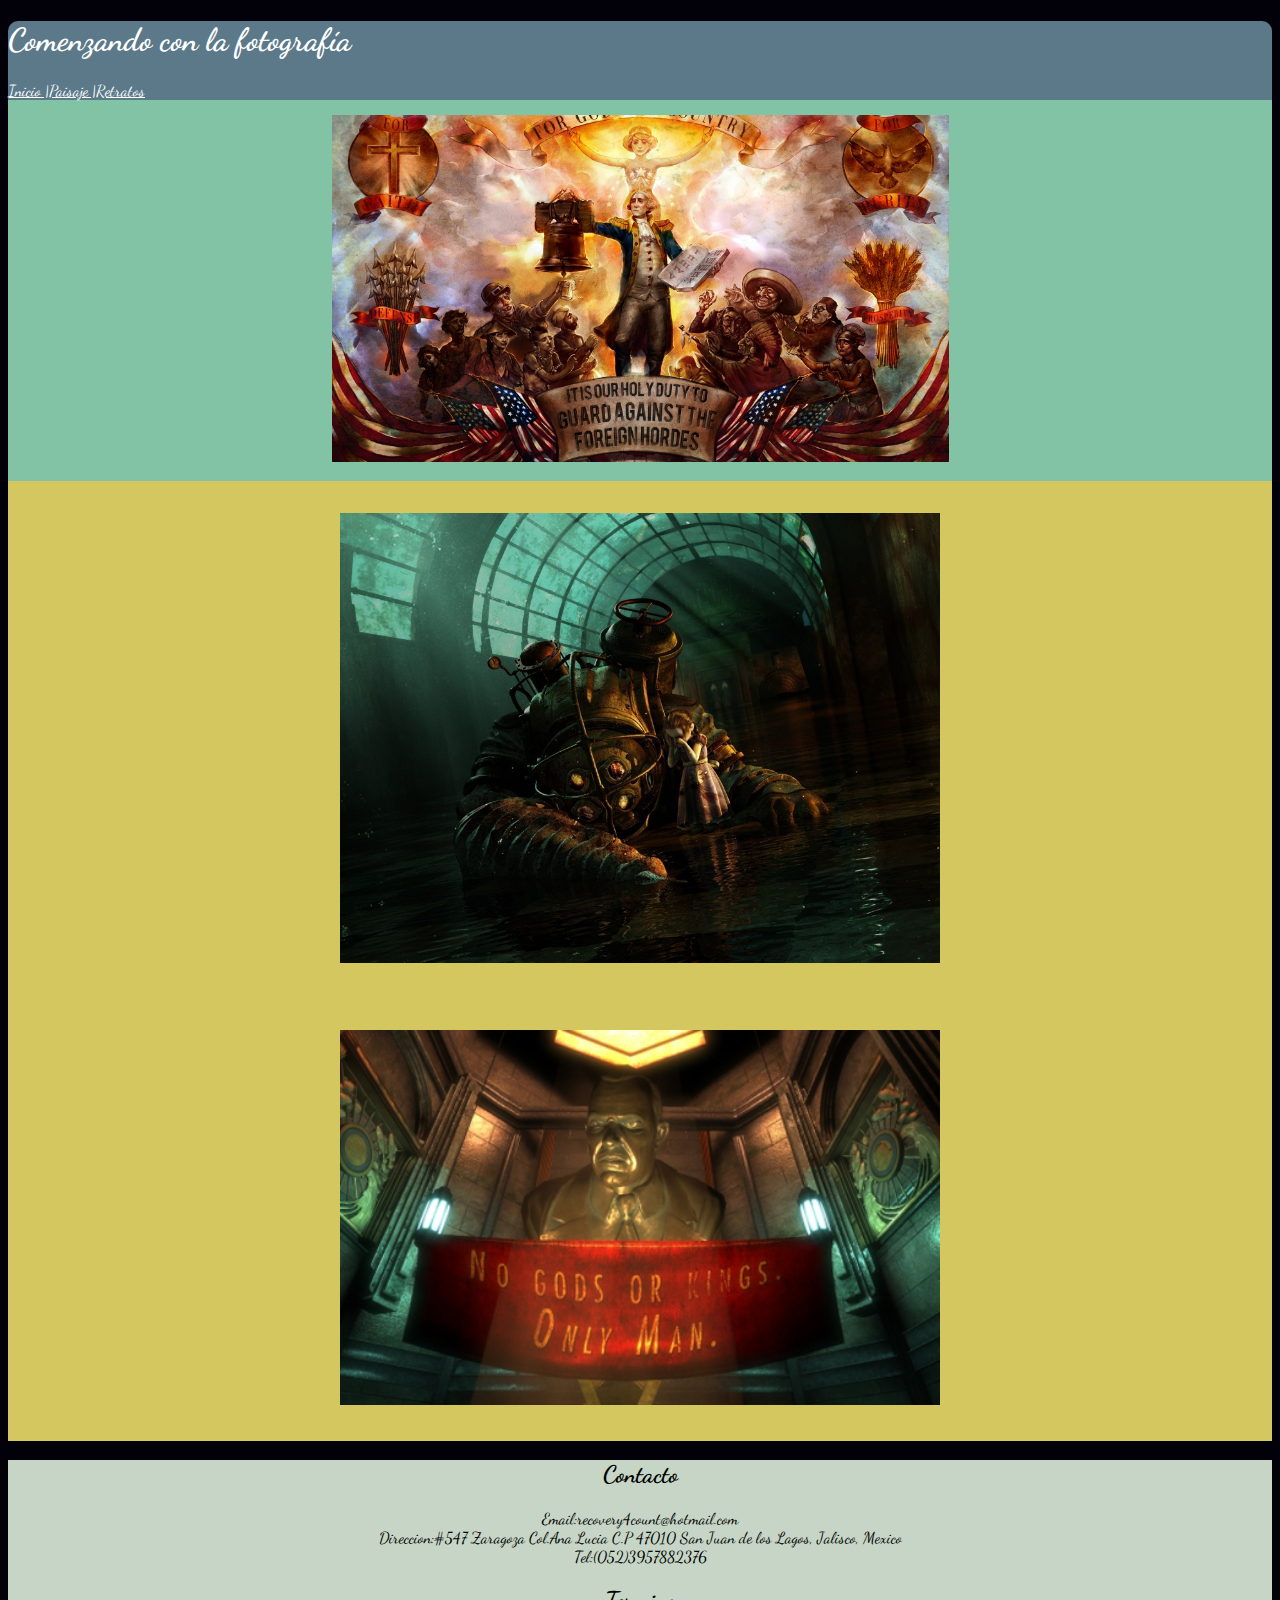
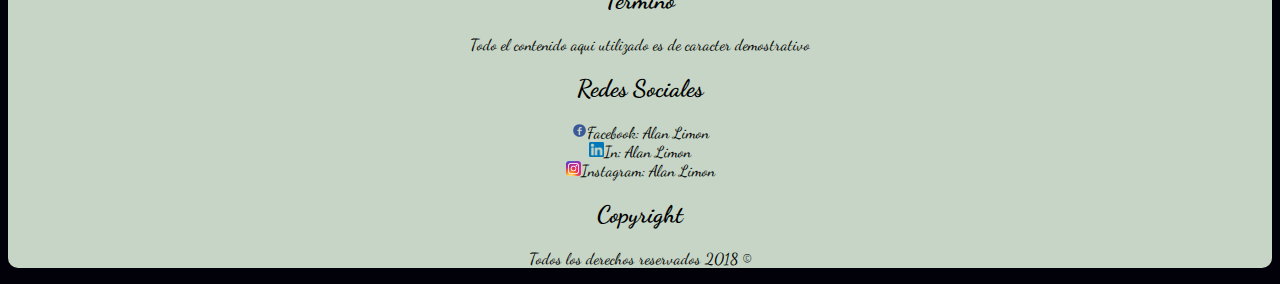
<file: index.html>
<!DOCTYPE html>
<html>
  <head>
    <meta charset="utf-8">
    <meta name="viewport" content="width:device-width,user-scalable=no">
    <link rel="stylesheet" href="css/estilos.css">
    <link href="https://fonts.googleapis.com/css?family=Dancing+Script" rel="stylesheet">
    <title>Evaluacion Final</title>
  </head>
  <body>
    <div class="contenido">
      <header>

          <div class="titulo">
            <h1>Comenzando con la fotografía</h1>
          </div>
          <div class="menu">
           <a href="index.html">Inicio |</a><a href="html/Paisaje.html">Paisaje |</a><a href="html/Retrato.html">Retratos</a>
          </div>

      </header>
      <div id="centro">
        <img src="img/bioshock.jpg" alt="bio" width="50%">
      </div>
      <div class="imagen_secundaria">
        <div class="img1">
          <a href="html/Paisaje.html"><img src="img/lead.jpg" alt="lead" width="50%"></a>
        </div>
        <div class="img2">
          <a href="html/Retrato.html">
          <img src="img/ngom.jpg" alt="ngom" width="50%"></a>
        </div>
      </div>
        <div class="piedepagina">
          <div class="item contacto">
            <h2>Contacto</h2>
              Email:recovery4count@hotmail.com </br>
              Direccion:#547 Zaragoza Col.Ana Lucia C.P 47010 San Juan de los Lagos, Jalisco, Mexico </br>
              Tel:(052)3957882376</br>
          </div>
          <div class="item termino">
            <h2>Termino</h2>
            <p>Todo el contenido aqui utilizado es de caracter demostrativo</p>
          </div>
          <div class="item redes_sociales">
            <h2>Redes Sociales</h2>
              <img src="img/fb.svg" alt="" width="15px">Facebook: Alan Limon</br>
              <img src="img/lin.png" alt="" width="15px">In: Alan Limon</br>
              <img src="img/ins.png" alt="" width="15px">Instagram: Alan Limon</br>
          </div>
          <div class="item copyright">
            <h2>Copyright</h2>
            <p>Todos los derechos reservados 2018 ©</p>
          </div>
        </div>
    </div>
  </body>
</html>
</file>
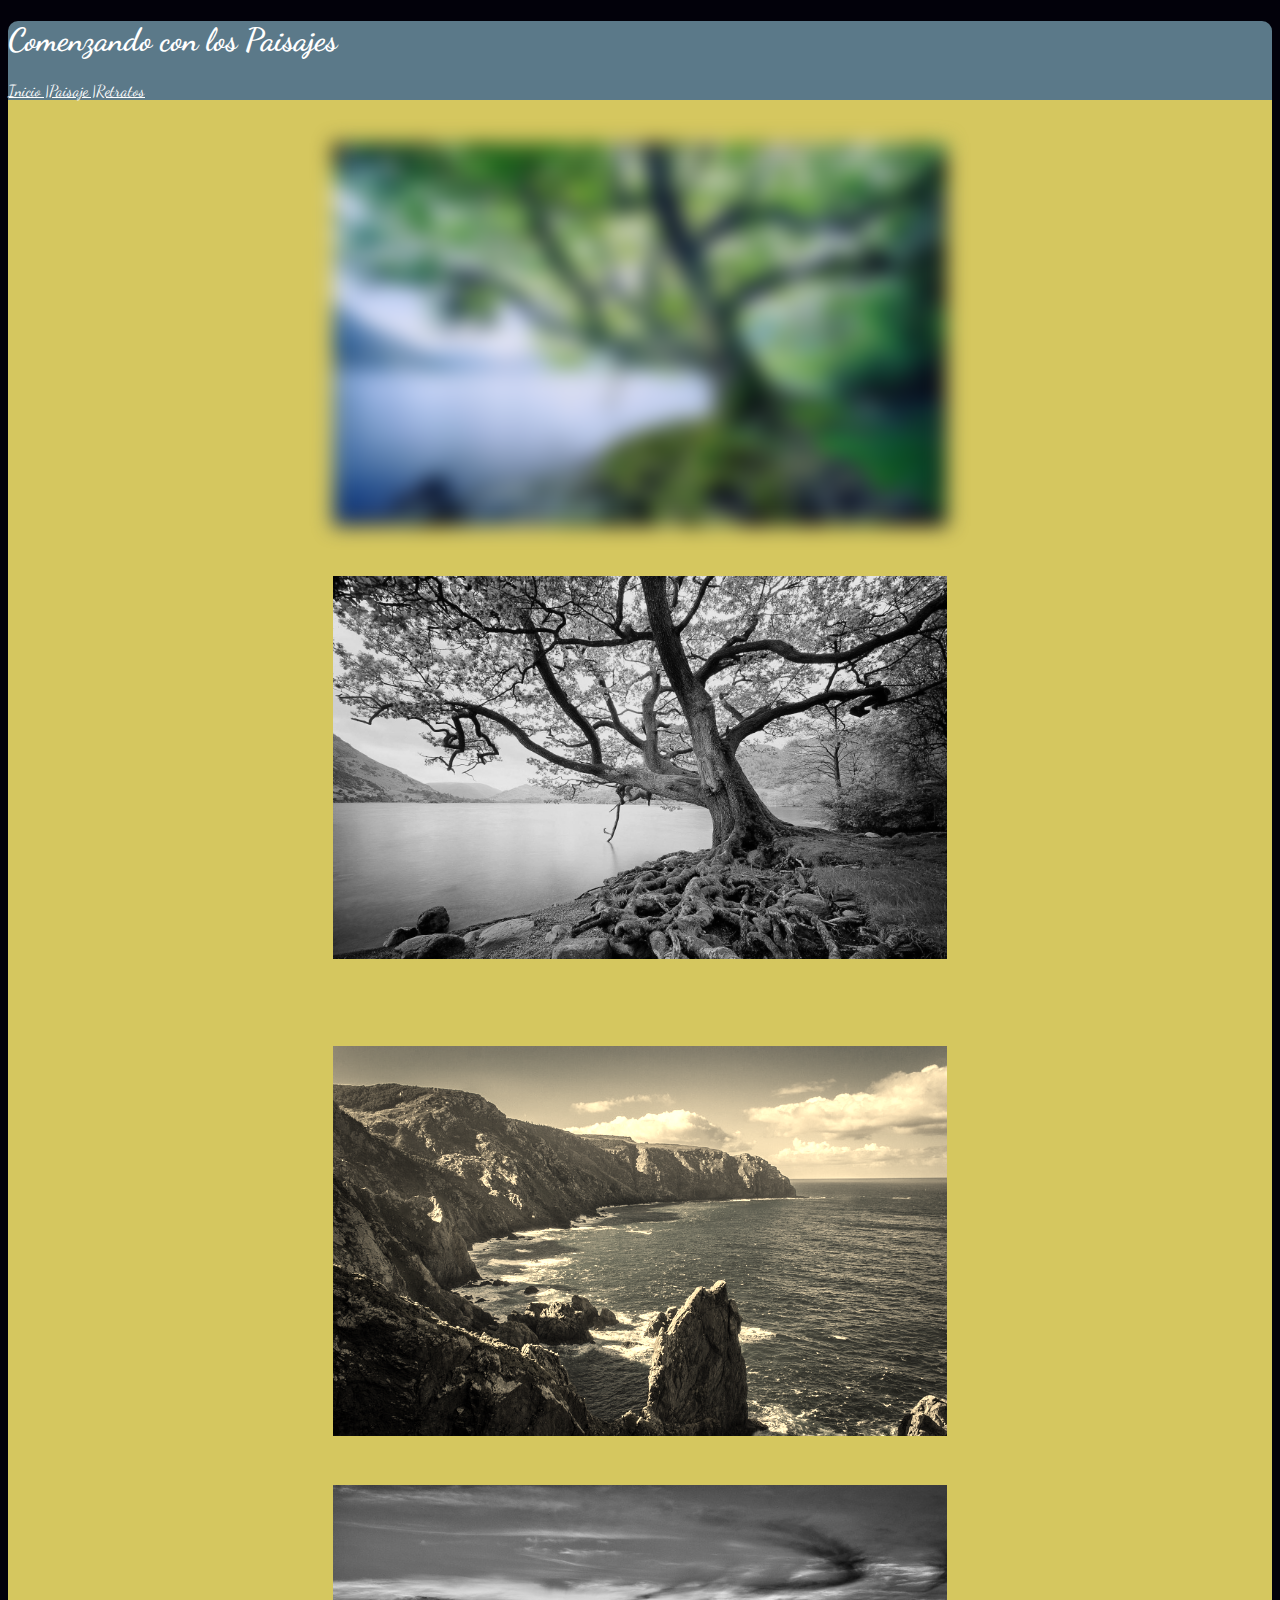
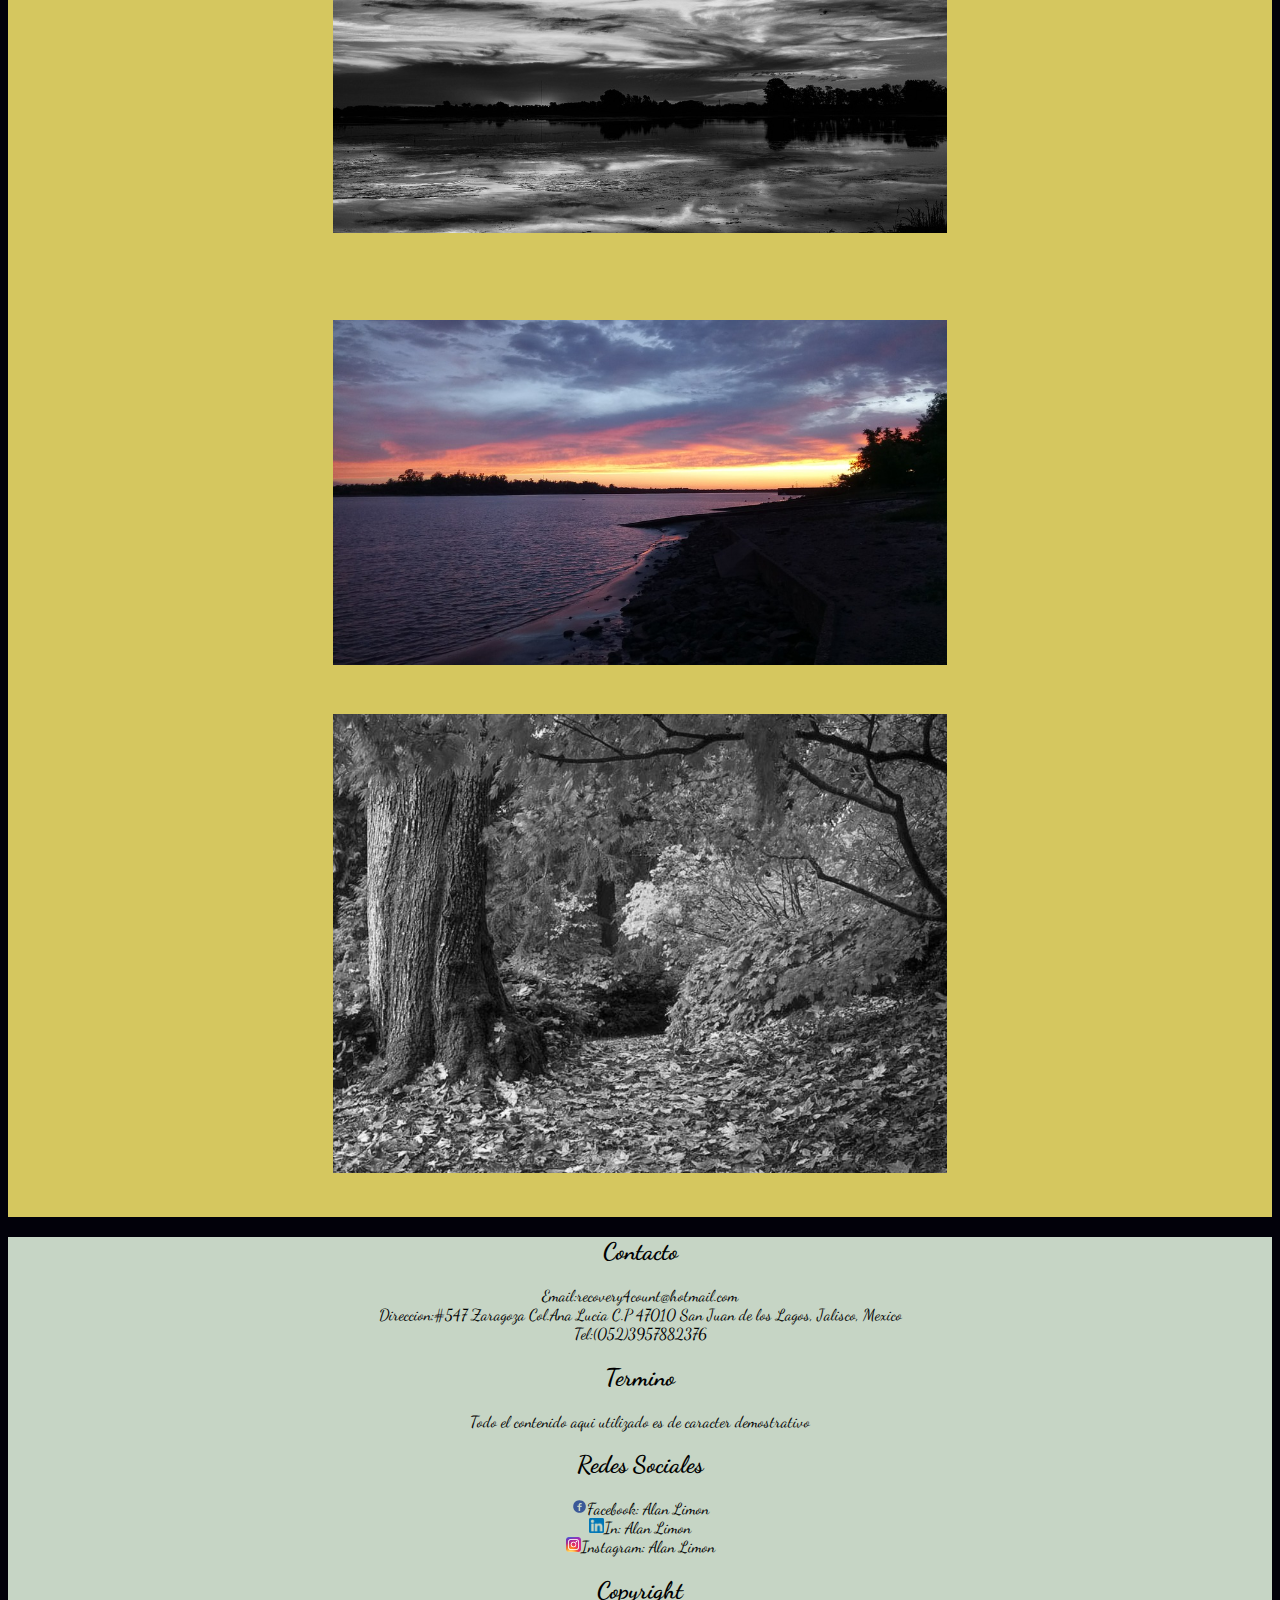
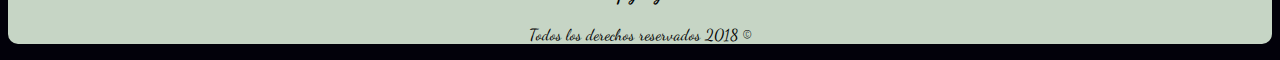
<file: html/Paisaje.html>
<!DOCTYPE html>
<html>
  <head>
    <meta charset="utf-8">
    <meta name="viewport" content="width:device-width,user-scalable=no">
    <link rel="stylesheet" href="../css/estilos.css">
    <link href="https://fonts.googleapis.com/css?family=Dancing+Script" rel="stylesheet">
    <title>Evaluacion Final</title>
  </head>
  <body>
    <div class="contenido">
      <header>
        <div class="titulo">
          <h1>Comenzando con los Paisajes</h1>
        </div>
        <div class="menu">
         <a href="../index.html">Inicio |</a><a href="Paisaje.html">Paisaje |</a><a href="Retrato.html">Retratos</a>
        </div>
      </header>
      <section id="galeria">
        <div class="columna">
          <img src="../img/P1.jpg" alt="1" width="50%" height="40%" id="primera">
          <img src="../img/P1.jpg" alt="2" width="50%" height="40%" class="segunda">

        </div>
        <div class="columna">
          <img src="../img/P3.jpg" alt="3" width="50%" height="40%" id="tercera">
          <img src="../img/P4.jpg" alt="4" width="50%" height="40%" class="segunda">

        </div>
        <div class="columna">
          <img src="../img/P5.jpg" alt="5" width="50%" height="40%">
          <img src="../img/P6.jpg" alt="6" width="50%" height="40%" class="segunda">
        </div>
      </section>
      <div class="piedepagina">
        <div class="item contacto">
          <h2>Contacto</h2>
          Email:recovery4count@hotmail.com </br>
          Direccion:#547 Zaragoza Col.Ana Lucia C.P 47010 San Juan de los Lagos, Jalisco, Mexico </br>
          Tel:(052)3957882376</br>
        </div>
        <div class="item termino">
          <h2>Termino</h2>
          <p>Todo el contenido aqui utilizado es de caracter demostrativo</p>
        </div>
        <div class="item redes_sociales">
          <h2>Redes Sociales</h2>
          <img src="../img/fb.svg" alt="" width="15px">Facebook: Alan Limon</br>
          <img src="../img/lin.png" alt="" width="15px">In: Alan Limon</br>
          <img src="../img/ins.png" alt="" width="15px">Instagram: Alan Limon</br>
        </div>
        <div class="item copyright">
          <h2>Copyright</h2>
          <p>Todos los derechos reservados 2018 ©</p>
        </div>
      </div>

    </div>

  </body>
</html>
</file>
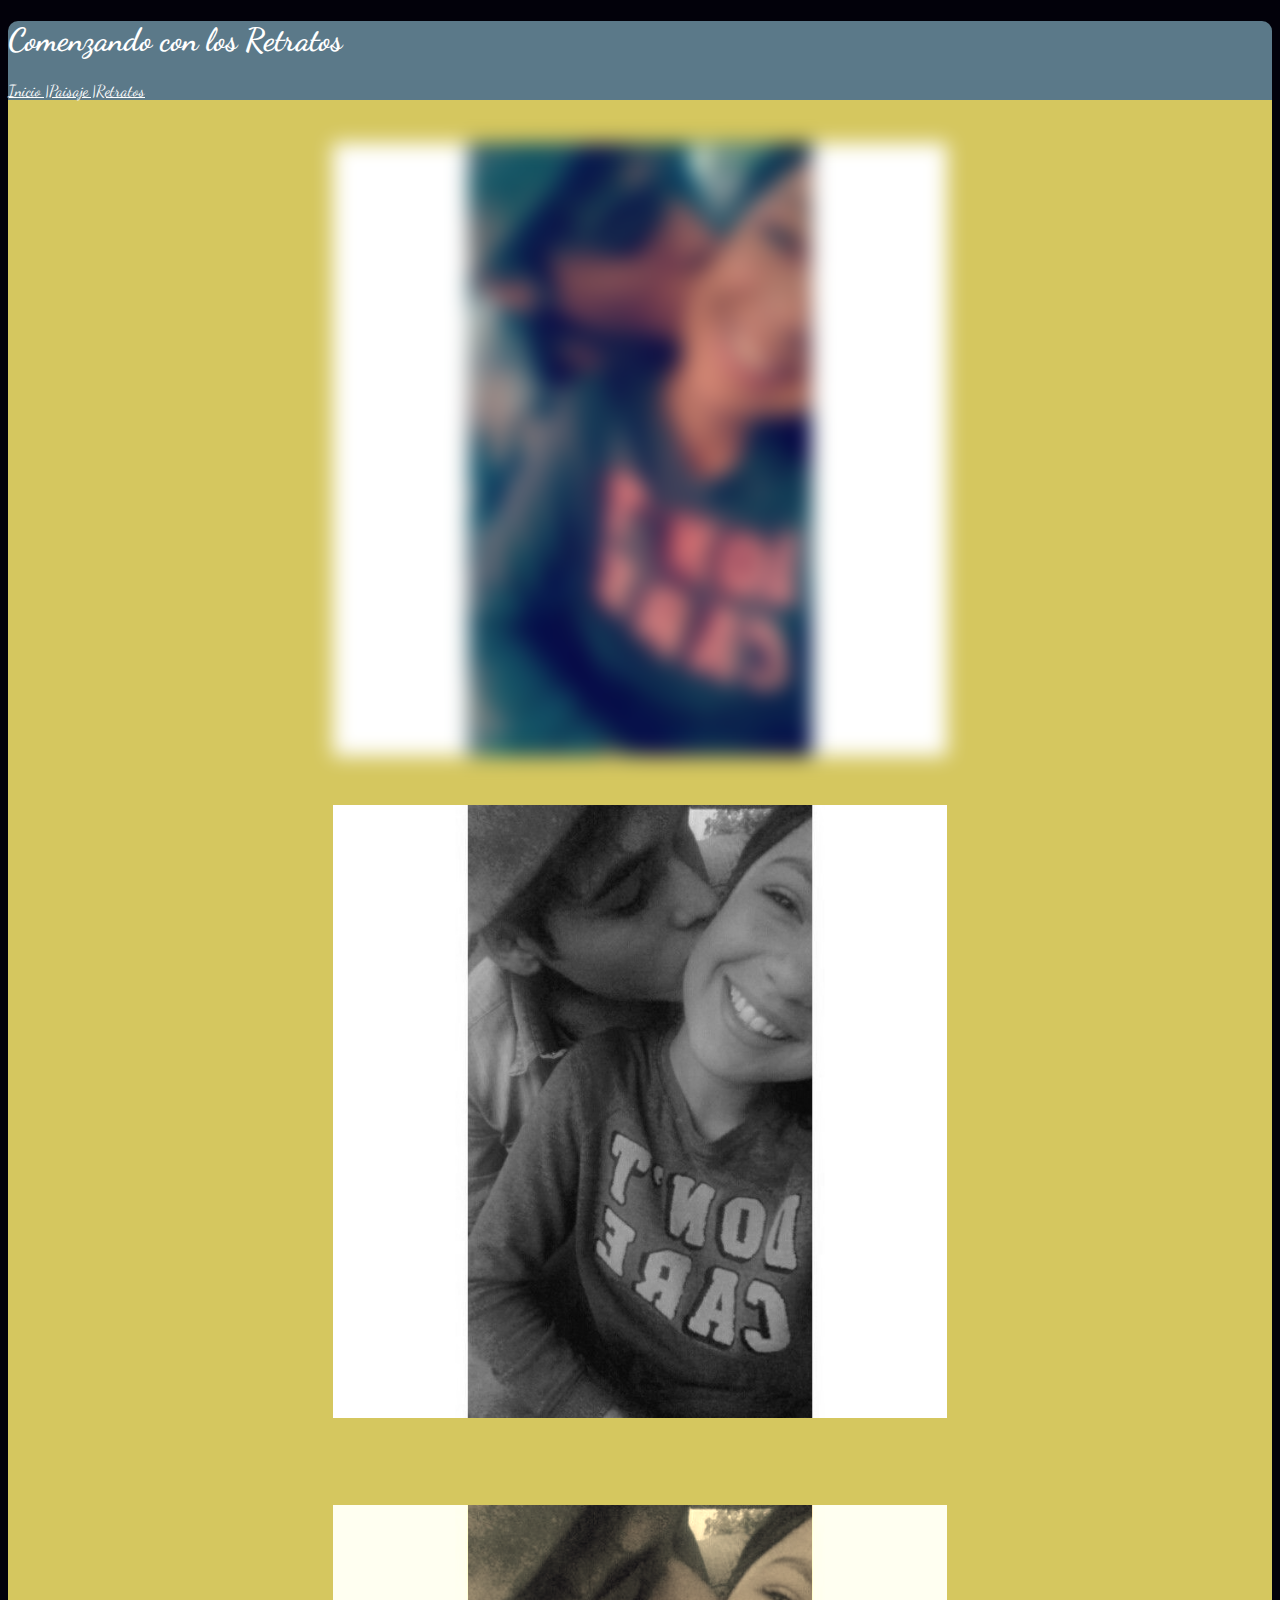
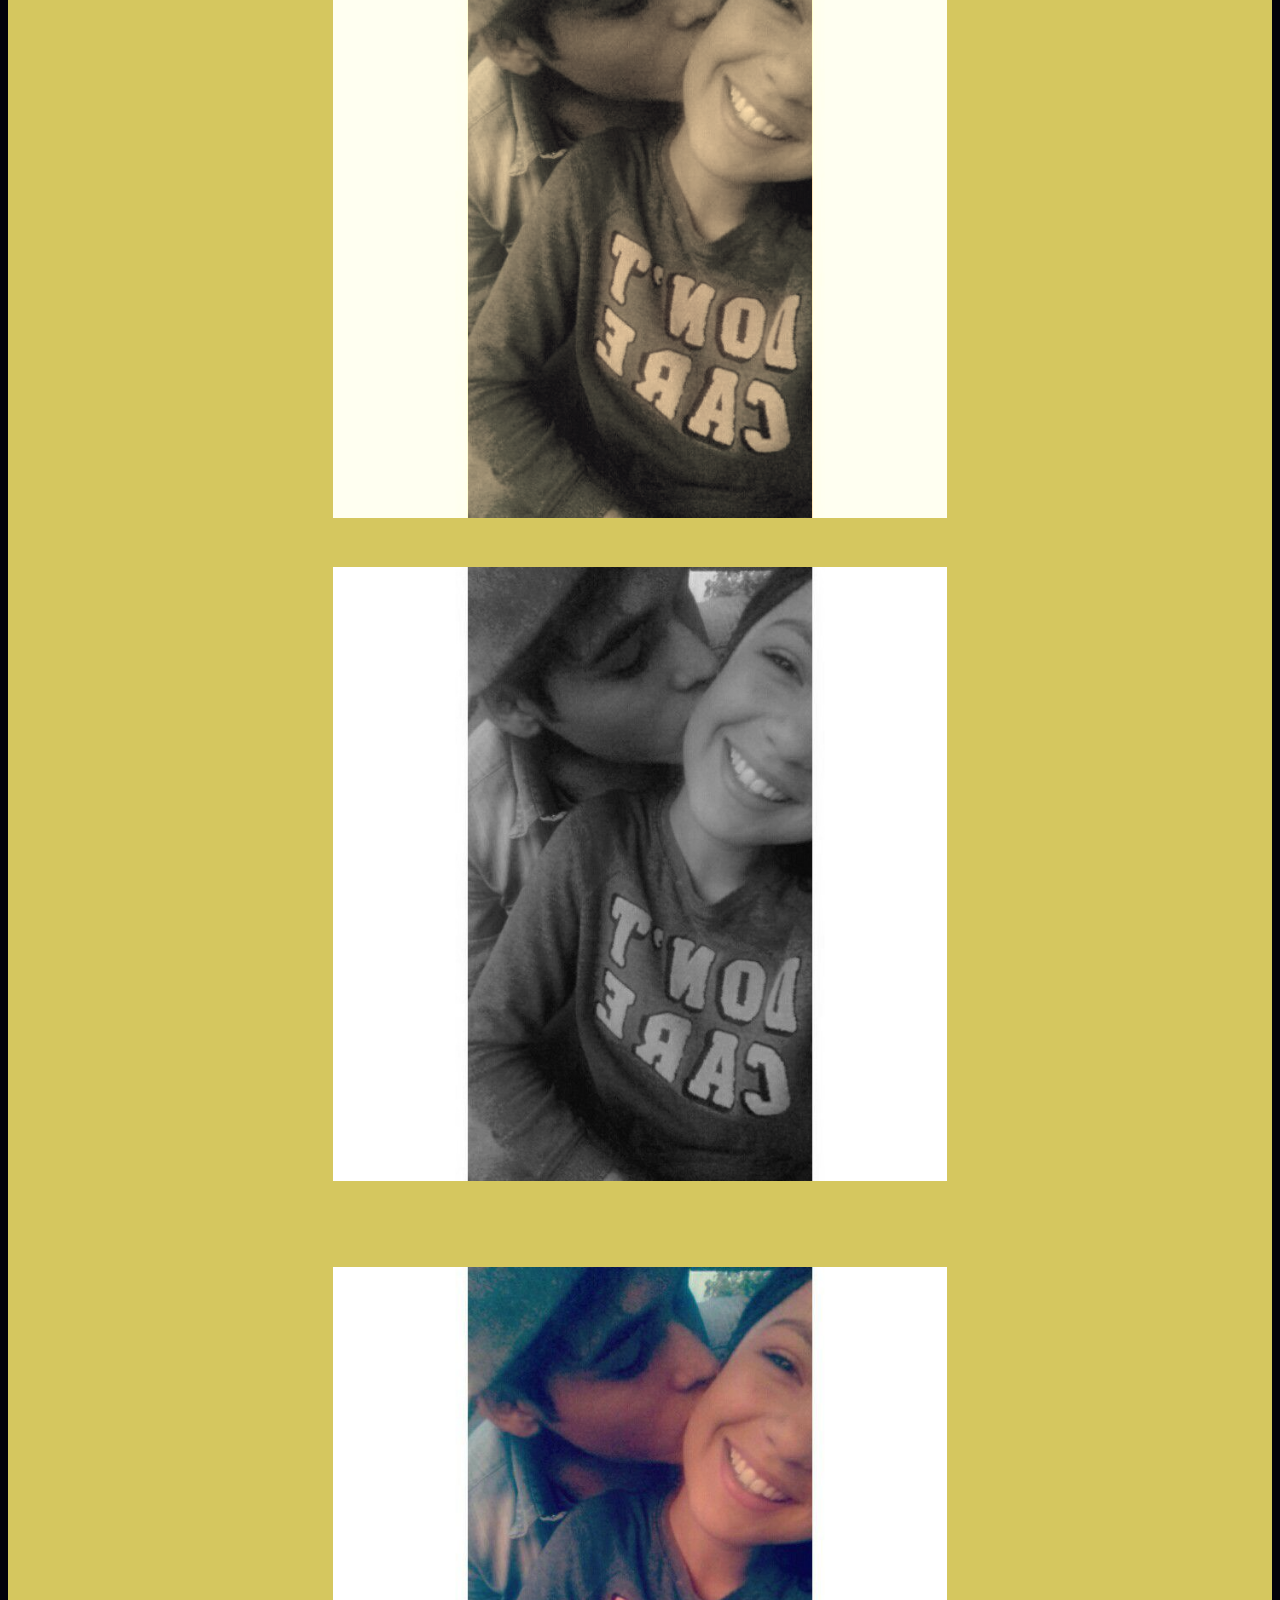
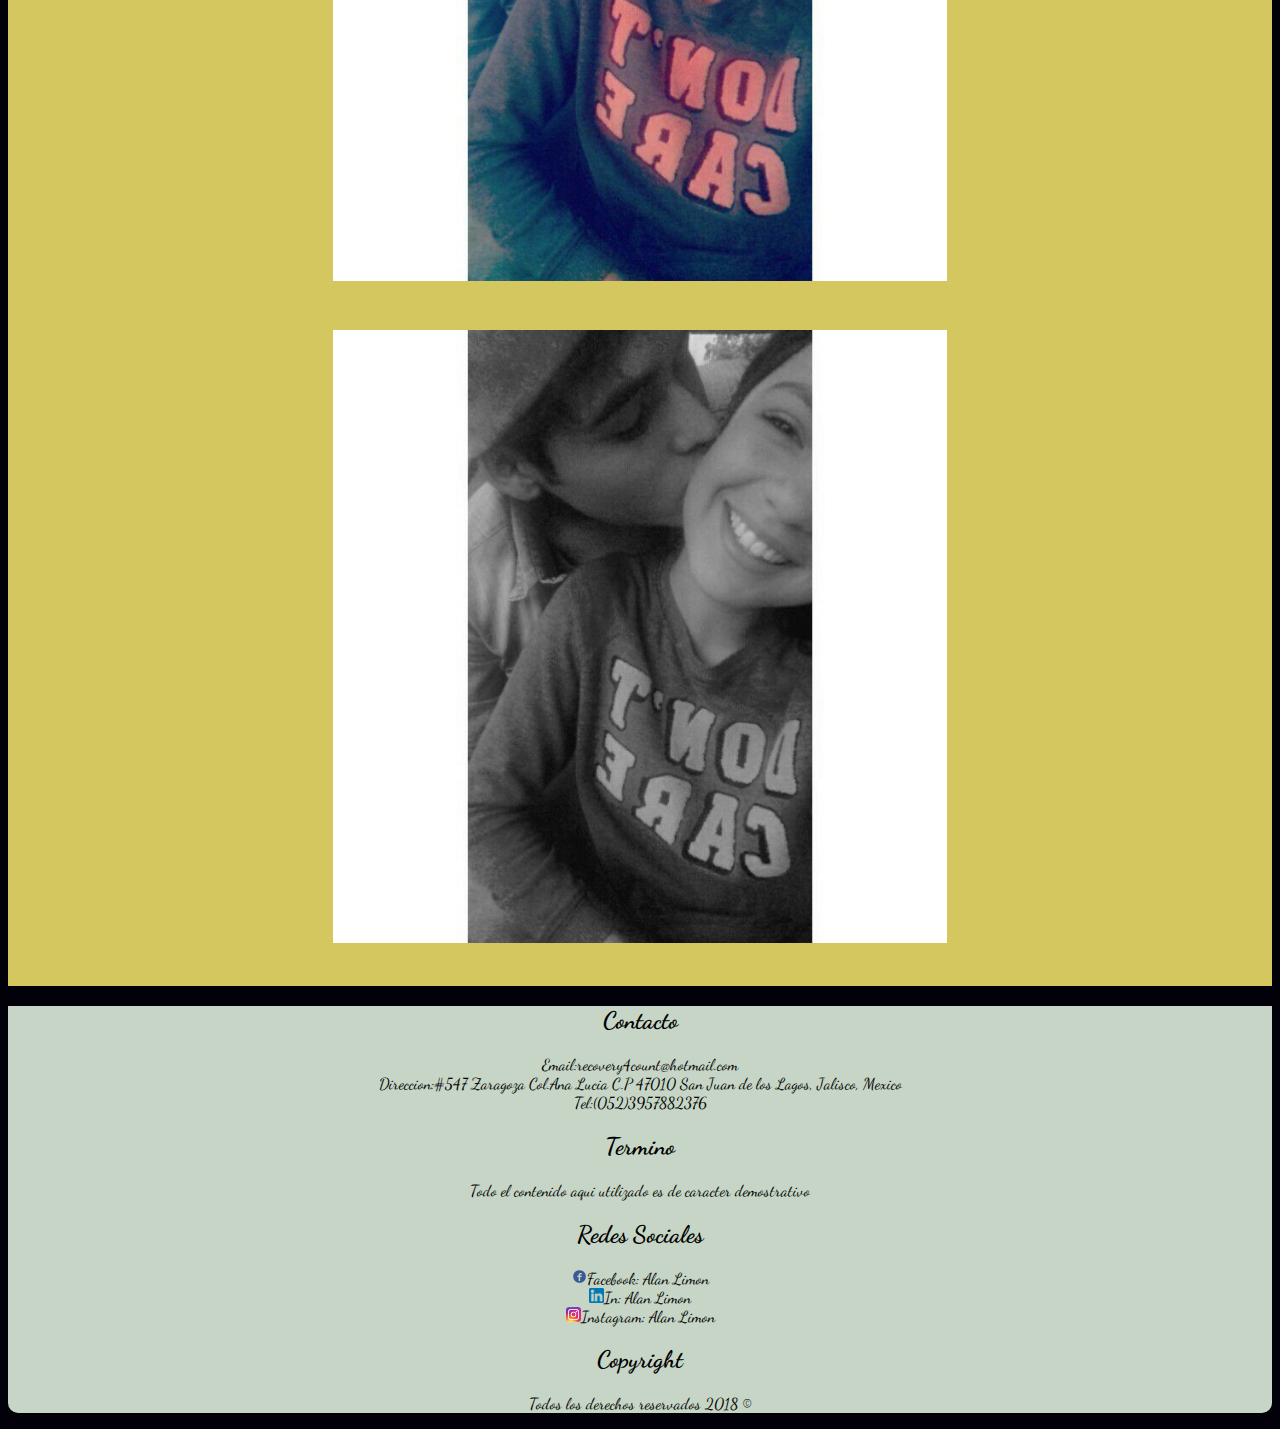
<file: html/retrato.html>
<!DOCTYPE html>
<html>
  <head>
    <meta charset="utf-8">
    <meta name="viewport" content="width:device-width,user-scalable=no">
    <link rel="stylesheet" href="../css/estilos.css">
    <link href="https://fonts.googleapis.com/css?family=Dancing+Script" rel="stylesheet">
    <title>Evaluacion Final</title>
  </head>
  <body>
    <div class="contenido">
      <header>
        <div class="titulo">
          <h1>Comenzando con los Retratos</h1>
        </div>
        <div class="menu">
         <a href="../index.html">Inicio |</a><a href="Paisaje.html">Paisaje |</a><a href="Retrato.html">Retratos</a>
        </div>
      </header>
      <section id="galeria">
        <div class="columna">
          <img src="../img/ret.jpg" alt="1" width="50%" height="40%" id="primera">
          <img src="../img/ret.jpg" alt="2" width="50%" height="40%" class="segunda">

        </div>
        <div class="columna">
          <img src="../img/ret.jpg" alt="3" width="50%" height="40%" id="tercera">
          <img src="../img/ret.jpg" alt="4" width="50%" height="40%" class="segunda">

        </div>
        <div class="columna">
          <img src="../img/ret.jpg" alt="5" width="50%" height="40%">
          <img src="../img/ret.jpg" alt="6" width="50%" height="40%" class="segunda">
        </div>
      </section>
      <div class="piedepagina">
        <div class="item contacto">
          <h2>Contacto</h2>
          Email:recovery4count@hotmail.com </br>
          Direccion:#547 Zaragoza Col.Ana Lucia C.P 47010 San Juan de los Lagos, Jalisco, Mexico </br>
          Tel:(052)3957882376</br>
        </div>
        <div class="item termino">
          <h2>Termino</h2>
          <p>Todo el contenido aqui utilizado es de caracter demostrativo</p>
        </div>
        <div class="item redes_sociales">
          <h2>Redes Sociales</h2>
          <img src="../img/fb.svg" alt="" width="15px">Facebook: Alan Limon</br>
          <img src="../img/lin.png" alt="" width="15px">In: Alan Limon</br>
          <img src="../img/ins.png" alt="" width="15px">Instagram: Alan Limon</br>
        </div>
        <div class="item copyright">
          <h2>Copyright</h2>
          <p>Todos los derechos reservados 2018 ©</p>
        </div>
      </div>

    </div>

  </body>
</html>
</file>
<file: css/estilos.css>
/*cuerpo de la pagina*/
body{
  background: #02010a;
  font-family: 'Dancing Script', cursive;
}
.imagen_secundaria{
    background:#d5c75f;
    border: 1px;
}
.imagen_secundaria .img1{
  text-align: center;
  padding: 2.5%;
}
.imagen_secundaria .img2{
  text-align: center;
  padding: 2.5%;
}
/*paisaje cuerpo pagina*/
#galeria{
  background:#d5c75f;
  border: 1px;
}
.columna{
  align-items: center;
  padding: 1.5%;
  display: -webkit-flex;
   display:         flex;
   -webkit-flex-flow: column;
            flex-flow: column;

}
.columna img{
  margin: 2%;
}
/*efectos en imagenes*/
#primera{
    -webkit-filter: blur(10px);
    filter: blur(10px);
}
.segunda{
    -webkit-filter: grayscale(100%); /* Safari */
    filter: grayscale(100%);
}
#tercera{
    -webkit-filter: sepia(90%);
    filter: sepia(90%);
}

/*tamanhos de pantalla*/
@media (min-width: 900px) and  (min-width: 1281px) {
  body{
    width: 900px;
    margin-left: 20%;
    margin-right: 20%;
  }
  .imagen_secundaria{
    display: -ms-flex;
    display: -webkit-flex;
    display: flex;
  }
  .imagen_secundaria > div {
    width: 50%;
    text-align: center;
}
.piedepagina{
  width: 100%;
  display: flex;
  display: -ms-flex;
  display: -webkit-flex;
  flex-flow: row;
}
.item{
  width: 25%;
  flex: 1 1 auto;
}
#galeria{
  width: 100%;
  display: flex;
  display: -ms-flex;
  display: -webkit-flex;
  flex-flow: row;
}
.columna{
  width: 33.33%;
  flex: 1 1 auto;
}
header {
   display: flex;
}
.menu{
  margin-left: 43%;
  margin-top: 4.5%
}

.menu a{
  color: white;
}
.titulo{
  text-align: left;
}



}
@media (min-width: 201px) and (max-width: 899px) {
  body{
    width: 100%;
  }

.menu{
  color: white;
  text-align: center;
}
.titulo{
  text-align: center;
}

  #galeria{
    display: -ms-flex;
    display: -webkit-flex;
   display:         flex;
   -webkit-flex-flow: column;
             flex-flow: column;
  }
  .imagen_secundaria{
    -webkit-flex-flow: column;
              flex-flow: column;
  }
  .imagen_secundaria  div {
width: 100%;
-webkit-flex-flow: column;
          flex-flow: column;
}

.piedepagina{
  -webkit-flex-flow: column;
            flex-flow: column;

}

}


/*cabezera*/
header{
  background: #5b7989;
  border-radius: 10px 10px 0px 0;
}

.titulo{
  color: white;
  text-shadow: 2px #02010a;
}
.menu a{
  color: white;
}

#centro{
  background: #82c3a6;
  text-align: center;
  padding: 15px
}
/*efectos en imagenes*/
.img1 :hover{
  transition-duration: 1.5s;
  -ms-transform: rotate(10deg); /* IE 9 */
    -webkit-transform: rotate(10deg); /* Safari */
    transform: rotate(10deg);
  box-shadow: 2px 2px 2px #82c3a6;

}
.img2 :hover{
  transition-duration: 1.5s;
  -ms-transform: translate(20px, -5px); /* IE 9 */
    -webkit-transform: translate(20px, -5px); /* Safari */
    transform: translate(20px, -5px);
    box-shadow: 2px 2px 2px #82c3a6;
}
/*pie de pagina*/
.piedepagina{
  border-radius: 0px 0px 10px 10px;
  background: #C6d5c5;
}
.piedepagina h2{
  text-align: center;
}
.piedepagina .item{
  text-align: center;
}
/*animacion de rebote*/
.contenido{
    position: relative;
    -webkit-animation: myfirst 1.2s 1; /* Safari 4.0 - 8.0 */
    -webkit-animation-direction: alternate; /* Safari 4.0 - 8.0 */
    animation: myfirst 1.2s 1;
    animation-direction: alternate;
}

/* Safari 4.0 - 8.0 */
@-webkit-keyframes myfirst {
    0%   {margin-top: 150%;}
    60%  {margin-top: -5%;}
    100% {margin-top: 0%;}
}

@keyframes myfirst {
  0%   {margin-top: 150%;}
  60%  {margin-top: -5%;}
  100% {margin-top: 0%;}
}
</file>
